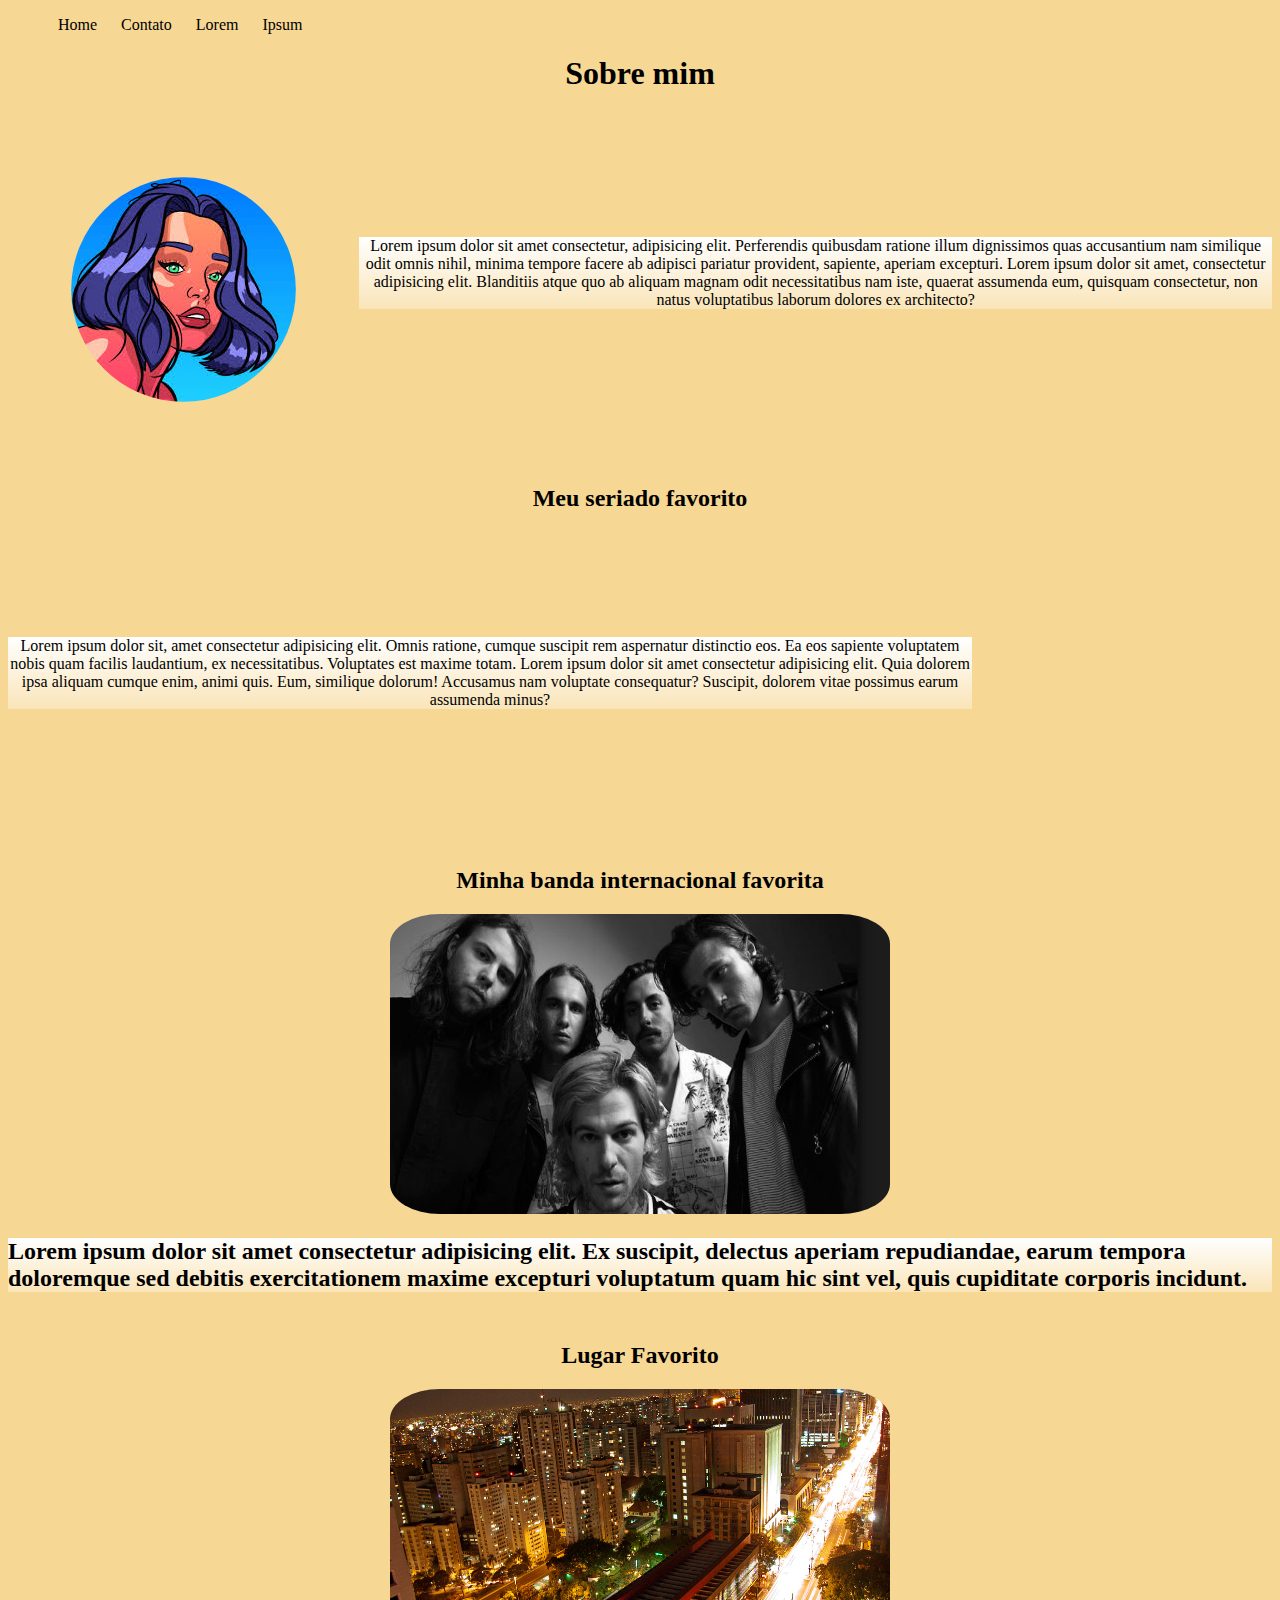
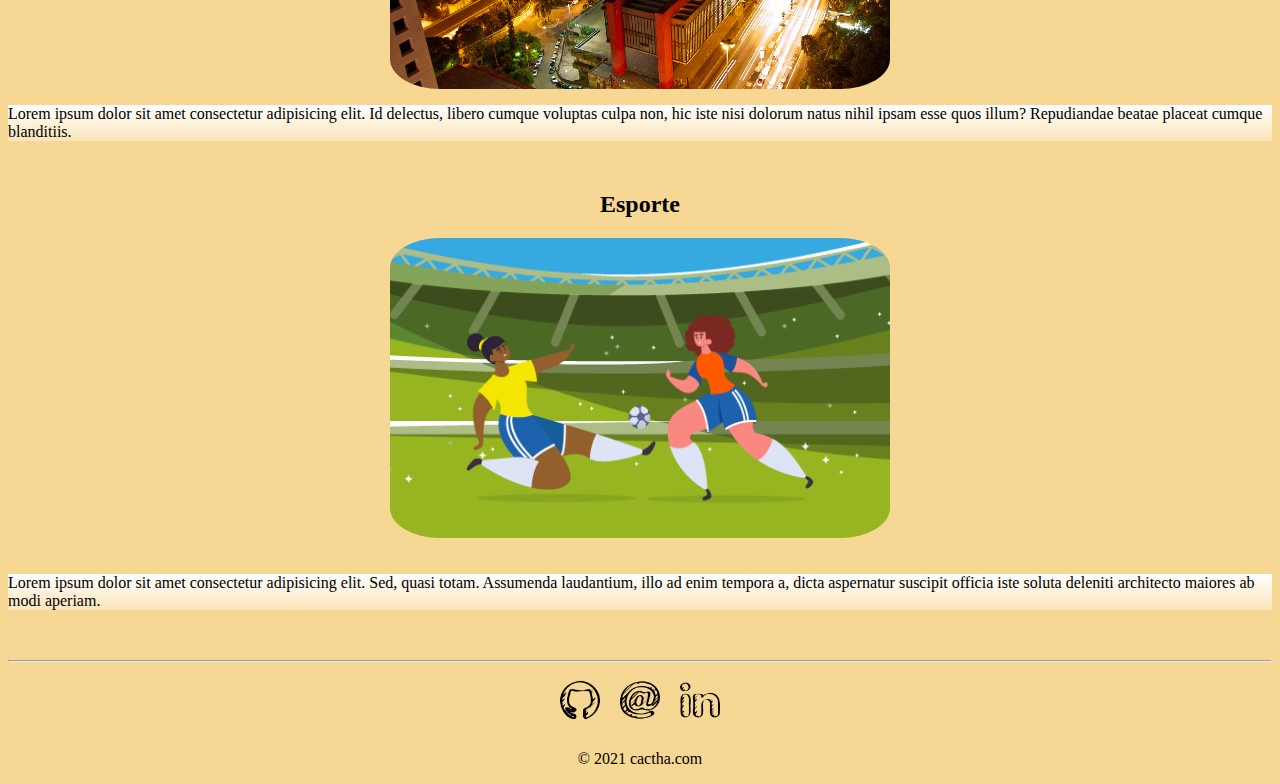
<file: fundamentos_web/index.html>
<!DOCTYPE html>
<html lang="pt-br">

<head>
    <meta charset="UTF-8">
    <meta http-equiv="X-UA-Compatible" content="IE=edge">
    <meta name="viewport" content="width=device-width, initial-scale=1.0">
    <link rel="stylesheet" href="assets/css/style.css">
    <title>Meu perfil</title>
</head>

<body>

    <ul id="menu">
        <li class="">
            <a href="index.html"> Home</a>
        </li>
        <li>
            <a href="contato.html"> Contato</a>
        </li>
        <li>
            <a href=""> Lorem</a>
        </li>
        <li>
            <a href=""> Ipsum</a>
        </li>
    </ul>

    <h1 class="center" >Sobre mim</h1>

    <div class="container">
        <img class="perfildesenho container" src="assets/img/perfildesenho.jpg" alt="">
        
        <p class="center margem-50 parag container">Lorem ipsum dolor sit amet consectetur, adipisicing elit. Perferendis quibusdam ratione illum
            dignissimos quas accusantium nam similique odit omnis nihil, minima tempore facere ab adipisci pariatur
            provident, sapiente, aperiam excepturi. Lorem ipsum dolor sit amet, consectetur adipisicing elit. Blanditiis
            atque quo ab aliquam magnam odit necessitatibus nam iste, quaerat assumenda eum, quisquam consectetur, non natus
            voluptatibus laborum dolores ex architecto?</p>
    </div>
    
    </div>



    
    <h2 class="center">Meu seriado favorito</h2>


    <div class="container ">

        <p class=" center margem-50 back parag">Lorem ipsum dolor sit, amet consectetur adipisicing elit. Omnis ratione, cumque suscipit rem
            aspernatur distinctio eos. Ea eos sapiente voluptatem nobis quam facilis laudantium, ex necessitatibus.
            Voluptates est maxime totam. Lorem ipsum dolor sit amet consectetur adipisicing elit. Quia dolorem ipsa aliquam cumque enim, animi quis. Eum, similique dolorum! Accusamus nam voluptate consequatur? Suscipit, dolorem vitae possimus earum assumenda minus?</p>

        <iframe width="560" height="315" src="https://www.youtube.com/embed/AfqF7iZJPcw" title="YouTube video player"
            frameborder="0"
            allow="accelerometer; autoplay; clipboard-write; encrypted-media; gyroscope; picture-in-picture"
            allowfullscreen>
        </iframe>
    </div>
   
    </iframe>

    <h2 class="container ">Minha banda internacional favorita<h2>

            <div class="container ">
                <img class="wt imgborder" src="assets/img/The-Neighbourhood-ok.jpg" alt="">
            </div>
            <p class="container margem-50 parag">Lorem ipsum dolor sit amet consectetur adipisicing elit. Ex suscipit,
                delectus aperiam repudiandae, earum tempora doloremque sed debitis exercitationem maxime excepturi
                voluptatum quam hic sint vel, quis cupiditate corporis incidunt.</p>

            <h2 class="container">Lugar Favorito</h2>
            <div class=" container">
                <img class="wt imgborder" src="assets/img/avpaulista.jpg" alt="">

            </div>


            <p class="margem-50 parag">Lorem ipsum dolor sit amet consectetur adipisicing elit. Id delectus, libero cumque
                voluptas culpa non, hic iste nisi dolorum natus nihil ipsam esse quos illum? Repudiandae beatae placeat
                cumque blanditiis.</p>

            <h2 class="center  ">Esporte</h2>
            <div class="container">
                <img class="wt margem-20 imgborder" src="assets/img/futebolf.png" alt="">
            </div>

            <p class="margem-50 parag">Lorem ipsum dolor sit amet consectetur adipisicing elit. Sed, quasi totam. Assumenda laudantium, illo ad enim tempora a, dicta aspernatur suscipit officia iste soluta deleniti architecto maiores ab modi aperiam.</p>
            <hr>
            <footer>
                <div class="container">
                    <a href="https://github.com/samilathalyta">
                        <img class="tm " src="assets/img/github.png" alt="logo do github">
                    </a>
                    <a href="mailto:samila.thalytaa@gmail.com">
                        <img class="tm" src="assets/img/email.png" alt="logo do email">
                    </a>
                    <a href="https://www.linkedin.com/in/thalyta-c-b06850a3/">
                        <img class="tm mar" src="assets/img/linkedin.png" alt="logo do linkedin">
                    </a>
                </div>
                <p class="container "> &copy; 2021 cactha.com </p>

            </footer>
</body>

</html>
</file>
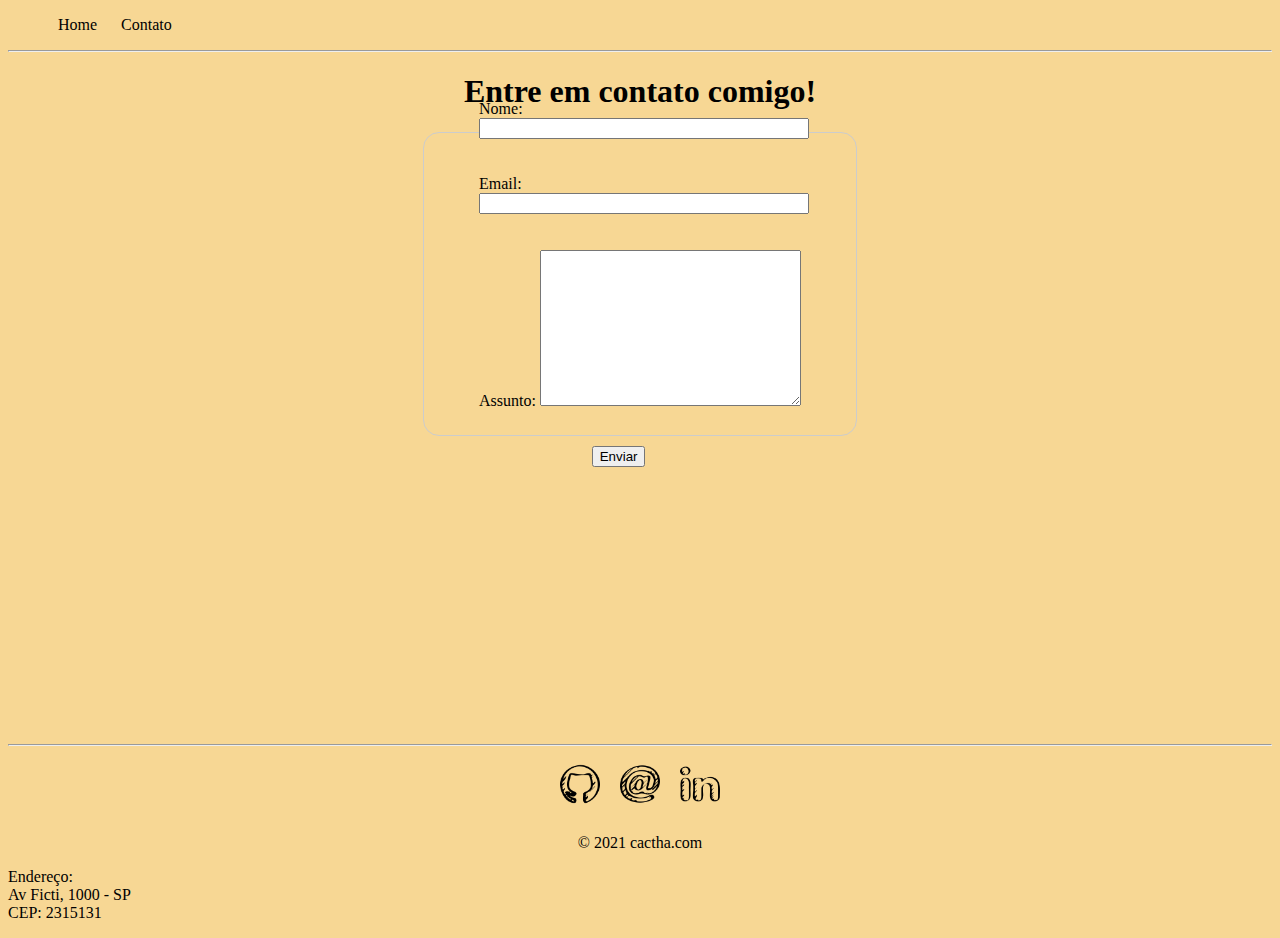
<file: fundamentos_web/contato.html>
<!DOCTYPE html>
<html lang="en">
<head>
    <meta charset="UTF-8">
    <meta http-equiv="X-UA-Compatible" content="IE=edge">
    <meta name="viewport" content="width=device-width, initial-scale=1.0">
    <link rel="stylesheet" href="assets/css/style.css">
    <title>Contato</title>
    
</head>
<body>
    
    <ul id="menu">
        <li>
            <a href="index.html"> Home</a> 
        </li>
        <li>
            <a href="contato.html"> Contato</a>
        </li>
    </ul>
    <hr>
    <h1 class="container">Entre em contato comigo!</h1>

    <div id="form" class="container ">
    <form >
        <label  for="nome ">Nome: </label>
        <input  type="text" id="nome" onkeyup="validaNome()">
        <div id="txtNome"></div>
        <br>
        <br>
        <label for="email" >Email: </label>
        <input ype="email" id="email" onkeyup="validaEmail()">
        <div id="txtEmail"></div>
        <br>
        <br>
        <label for="assunto"  >Assunto: </label>
        <textarea   name="assunto" id="assunto" onkeyup="validaAssunto()" cols="30" rows="10"></textarea>
        <div id="txtAssunto"></div>
        <br>
        <br>
        <button onclick="enviar()" style="margin-left: 35%;">Enviar</button>
        
    </form>
    </div>
       
<div  class="container">
            <iframe src="https://www.google.com/maps/embed?pb=!1m18!1m12!1m3!1d3657.0980318204333!2d-46.6519376!3d-23.5649224!2m3!1f0!2f0!3f0!3m2!1i1024!2i768!4f13.1!3m3!1m2!1s0x94ce5994f2e15a7d%3A0xdeb92126793e5e90!2sAv.%20Paulista%2C%201000%20-%20Bela%20Vista%2C%20S%C3%A3o%20Paulo%20-%20SP%2C%2001310-100!5e0!3m2!1spt-BR!2sbr!4v1634747215251!5m2!1spt-BR!2sbr" width="250" height="250" style="border: 50px;;" allowfullscreen="" loading="lazy " id="mapa" onmousemove="mapaZoom()" onmouseout="mapaNormal()">
            </iframe>
            </div>
       <hr>
        <footer>
            <div class="container" >
                <a href="https://github.com/samilathalyta">
                    <img class="tm " src="assets/img/github.png" alt="logo do github" > 
                </a>
                <a href="mailto:samila.thalytaa@gmail.com">
                <img class="tm" src="assets/img/email.png" alt="logo do email" > 
                </a>
                <a href="https://www.linkedin.com/in/thalyta-c-b06850a3/">
                <img class="tm mar" src="assets/img/linkedin.png" alt="logo do github" > 
            </a> 
            </div>  
            <p class="container"> &copy; 2021 cactha.com </p> 
            
<p>Endereço: <br> Av Ficti, 1000 - SP <br> CEP: 2315131</p>
        
            
                </footer>
                <script src="assets/js/script.js"></script>
</body>

  
</html>
</file>
<file: fundamentos_web/assets/css/style.css>
.center {
    text-align: center;
}


.container {
    display: flex;
    flex-flow: row ; /* wrap = quebrar linha para baixo*/
    justify-content: center;
    align-items: center;
}

#menu li {
    display: inline;
    padding: 10px;
}

#menu li a {
    text-decoration: none;
    color: black;

}

#menu li a:hover{
    color: rgb(241, 10, 191);
    
}

.p30 {
    padding: 30px;
}

.perfildesenho {
    border-radius: 50%;
    padding: 5%;
    
}

.tm {
    width: 40px;
    height: 40px;
    padding: 10px;
}

.margem-50{
    margin-bottom: 50px;
    
}

.wt {
   
width: 500px;
height: 300px
}

.margem-20 {
    margin-bottom: 20px;
}

#form {
    
    height:270px;
    margin: 0 auto; 
    width: 400px; 
    padding: 1em;
    border: 1px solid #CCC;
    border-radius: 1em;
    margin-bottom: 50px;
    
}

.imgborder {
    border-radius: 10%;
}

body {

background-color: #f7d794; /*background: url("../img/gifcolor.gif") no-repeat;*/
}

.parag {
  background: linear-gradient(rgb(255, 255, 255),rgba(255, 255, 255, 0.35)100%) ;
}
</file>
